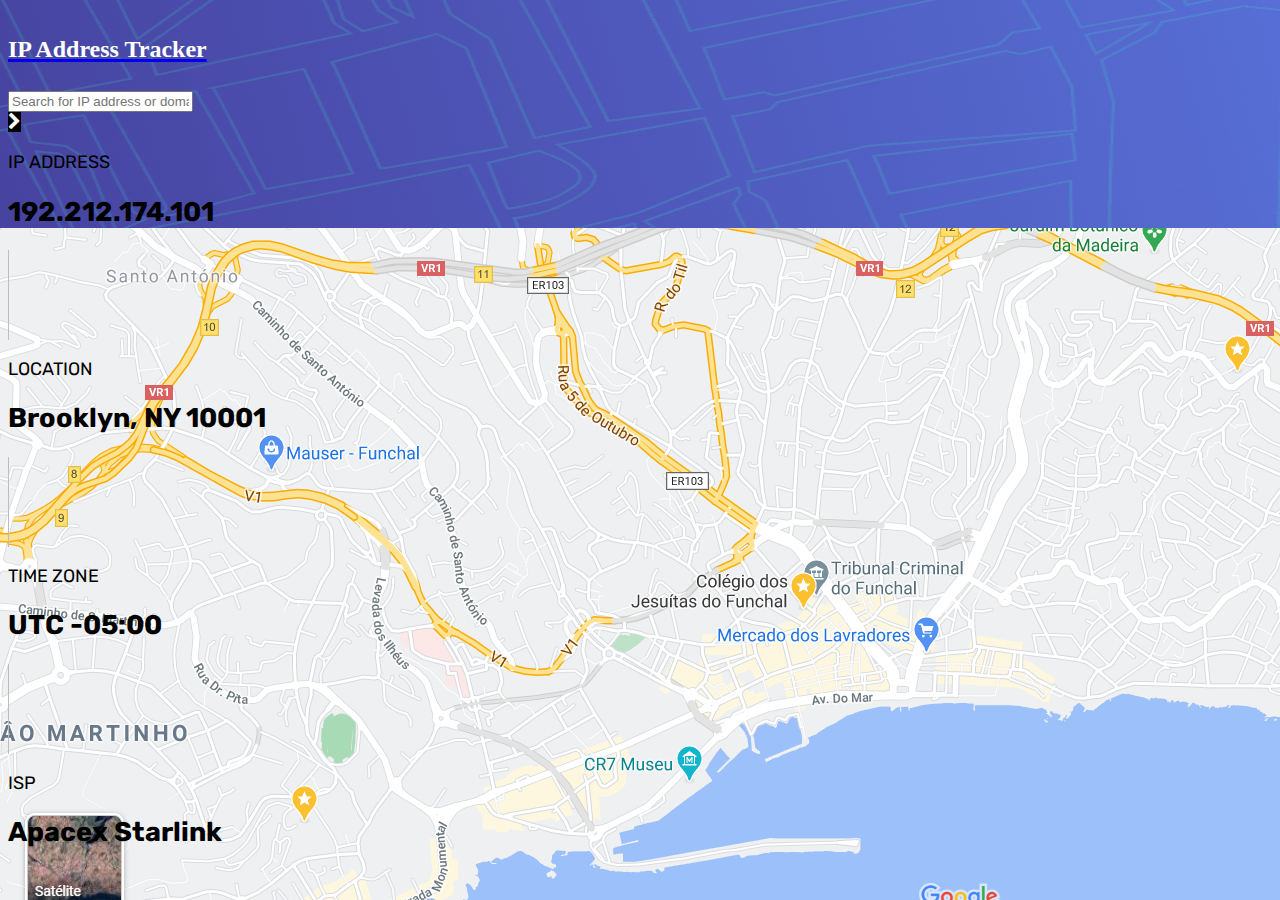
<file: pagina-contactos/index.html>
<!DOCTYPE html>
<html lang="en">
  <head>
    <meta charset="UTF-8">
    <meta name="viewport" content="width=device-width, initial-scale=1.0"> 
    <link rel="icon" type="image/png" sizes="32x32" href="./images/favicon-32x32.png">    
    <link rel="stylesheet" href="https://cdn.jsdelivr.net/npm/bootstrap@4.5.3/dist/css/bootstrap.min.css" integrity="sha384-TX8t27EcRE3e/ihU7zmQxVncDAy5uIKz4rEkgIXeMed4M0jlfIDPvg6uqKI2xXr2" crossorigin="anonymous">
    <link rel="stylesheet" href="https://stackpath.bootstrapcdn.com/font-awesome/4.7.0/css/font-awesome.min.css">
    <link rel="preconnect" href="https://fonts.gstatic.com">
    <link href="https://fonts.googleapis.com/css2?family=Rubik:wght@400;500;700&display=swap" rel="stylesheet">
    <link rel="stylesheet" href="style.css">
    <title>Contact Page</title>
  </head>
  <body>  
    <div class="w-100 h-100 d-flex flex-column justify-content-center align-items-center p-5 bkg">       
      <a class="navbar-brand" href="#">
        <h1>
          <span class="cor-principal">IP Address Tracker</span>
        </h1>
      </a>
      <nav class="navbar navbar-light">
        <div class="input-group">
          <input type="text" class="form-control" placeholder="Search for IP address or domain" aria-label="Recipient's username" aria-describedby="button-addon2">
          <div class="input-group-append">
            <span class="input-group-text" id="basic-addon1" style="background-color: black; border-color: black;"><i class="fa fa-chevron-right" style="color: white;"></i></span>
          </div>
        </div>
      </nav>
      <div class="row bg-light p-4 mt-4" style="border-radius: 15px;">
        <div class="col pt-2 mx-2">
            <p class="text-secondary">IP ADDRESS</p>
            <h2>192.212.174.101</h2>
        </div>
        <hr>
        <div class="col pt-2 mx-2">
            <p class="text-secondary">LOCATION</p>
            <h2>Brooklyn, NY 10001</h2>
        </div>
        <hr>
        <div class="col pt-2 mx-2">
            <p class="text-secondary">TIME ZONE</p>
            <h2>UTC -05:00</h2>
        </div>
        <hr>
        <div class="col pt-2 mx-1">
            <p class="text-secondary">ISP</p>
            <h2>Apacex Starlink</h2>
        </div>
    </div>
</body>
</html>
</file>
<file: pagina-contactos/style.css>
.attribution { font-size: 11px; text-align: center; }
      .attribution a { color: hsl(228, 45%, 44%); }

      body{
          background-image: url("images/fundo1.png");
          font-size: 18px;
      }
      
      .cor-principal{
          color: white;
          font-size: x-large;
      }

      .row{
          font-family: 'Rubik', sans-serif;
          
          
      }

      .location{
          padding: 0 10px;
          color: black;
          text-decoration: none;
      }

      hr{ 
          border: none;
          border-left: 1px solid hsla(200, 10%, 50%,100);
          border-color: rgb(189, 189, 189);
          height: 90px;
          margin: auto 0;
          width:2px;     
      }

      nav{
          width: 25%;
      }

      @media only screen and (max-width: 900px) {

          body{
            text-align: center;
          }
          
          nav{
              width: 100% !important;
          }

          hr{
              display: none !important;
          }
          
      }
</file>
